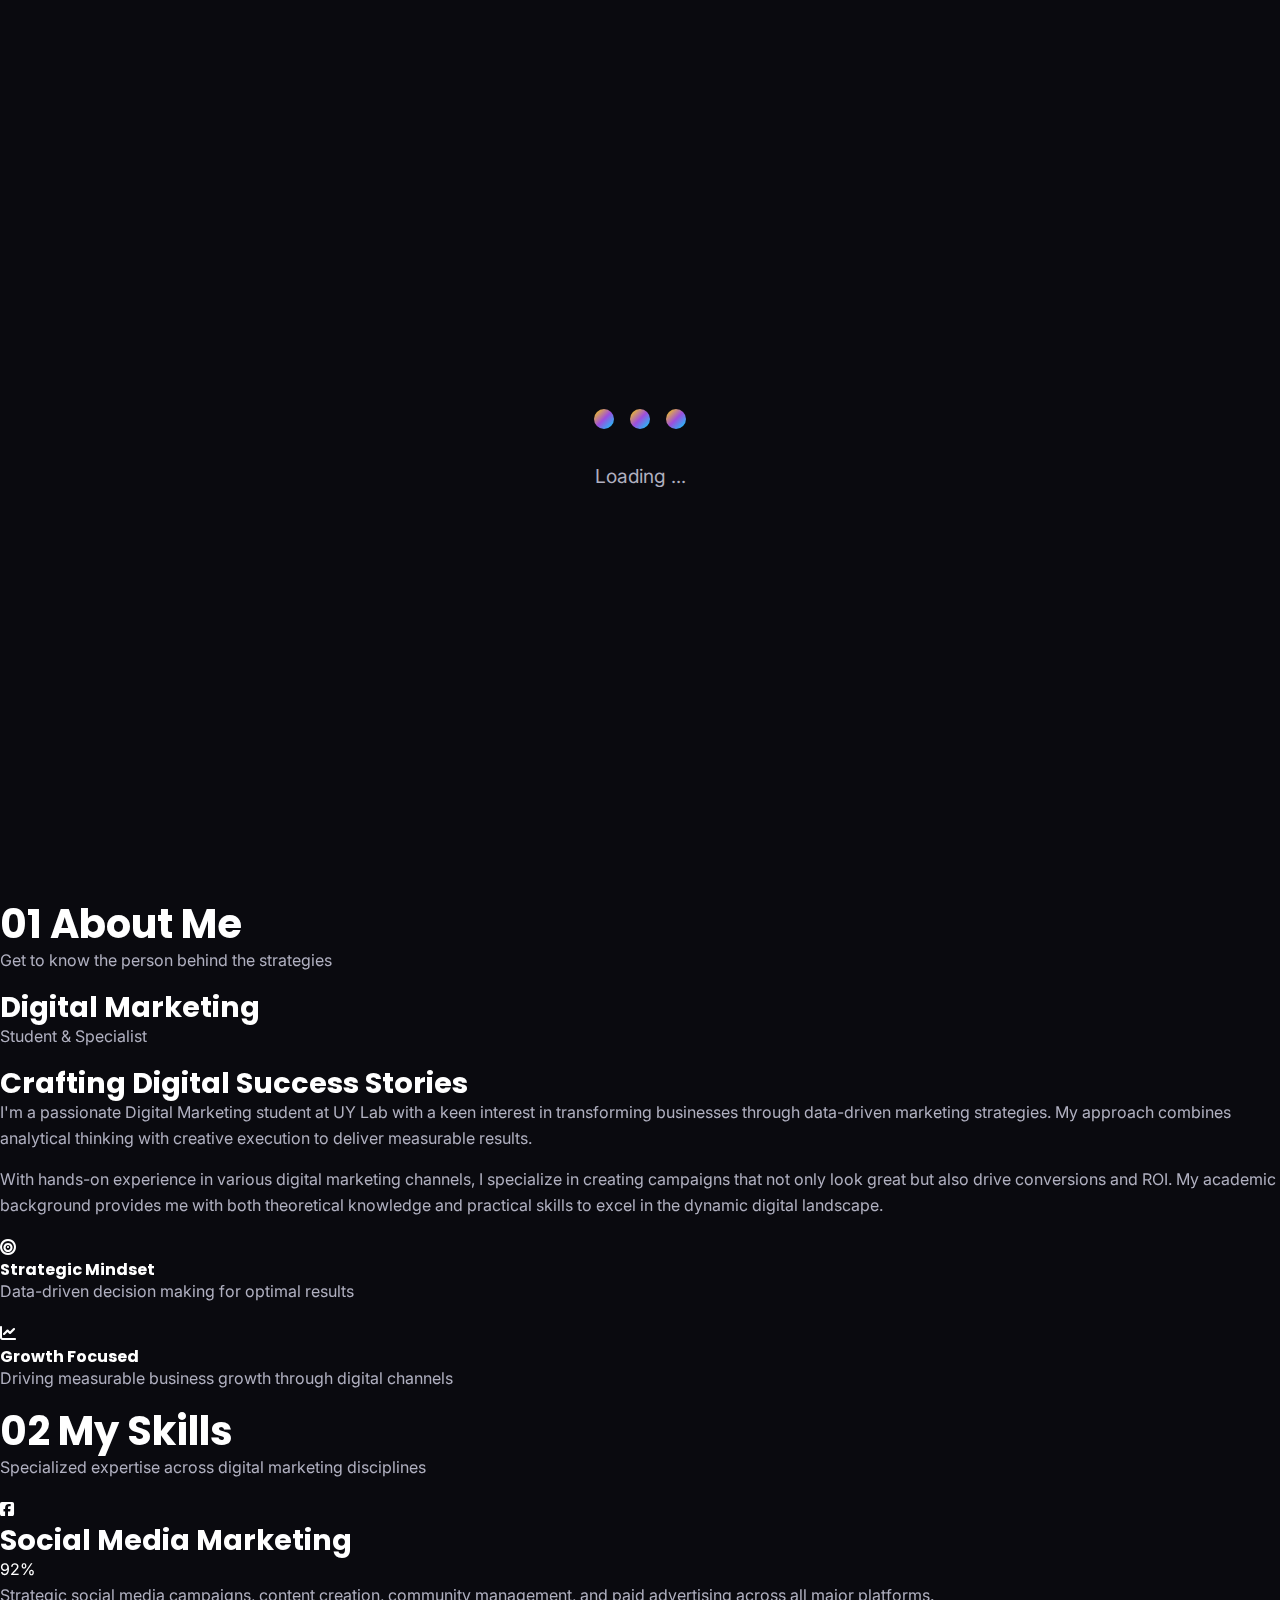
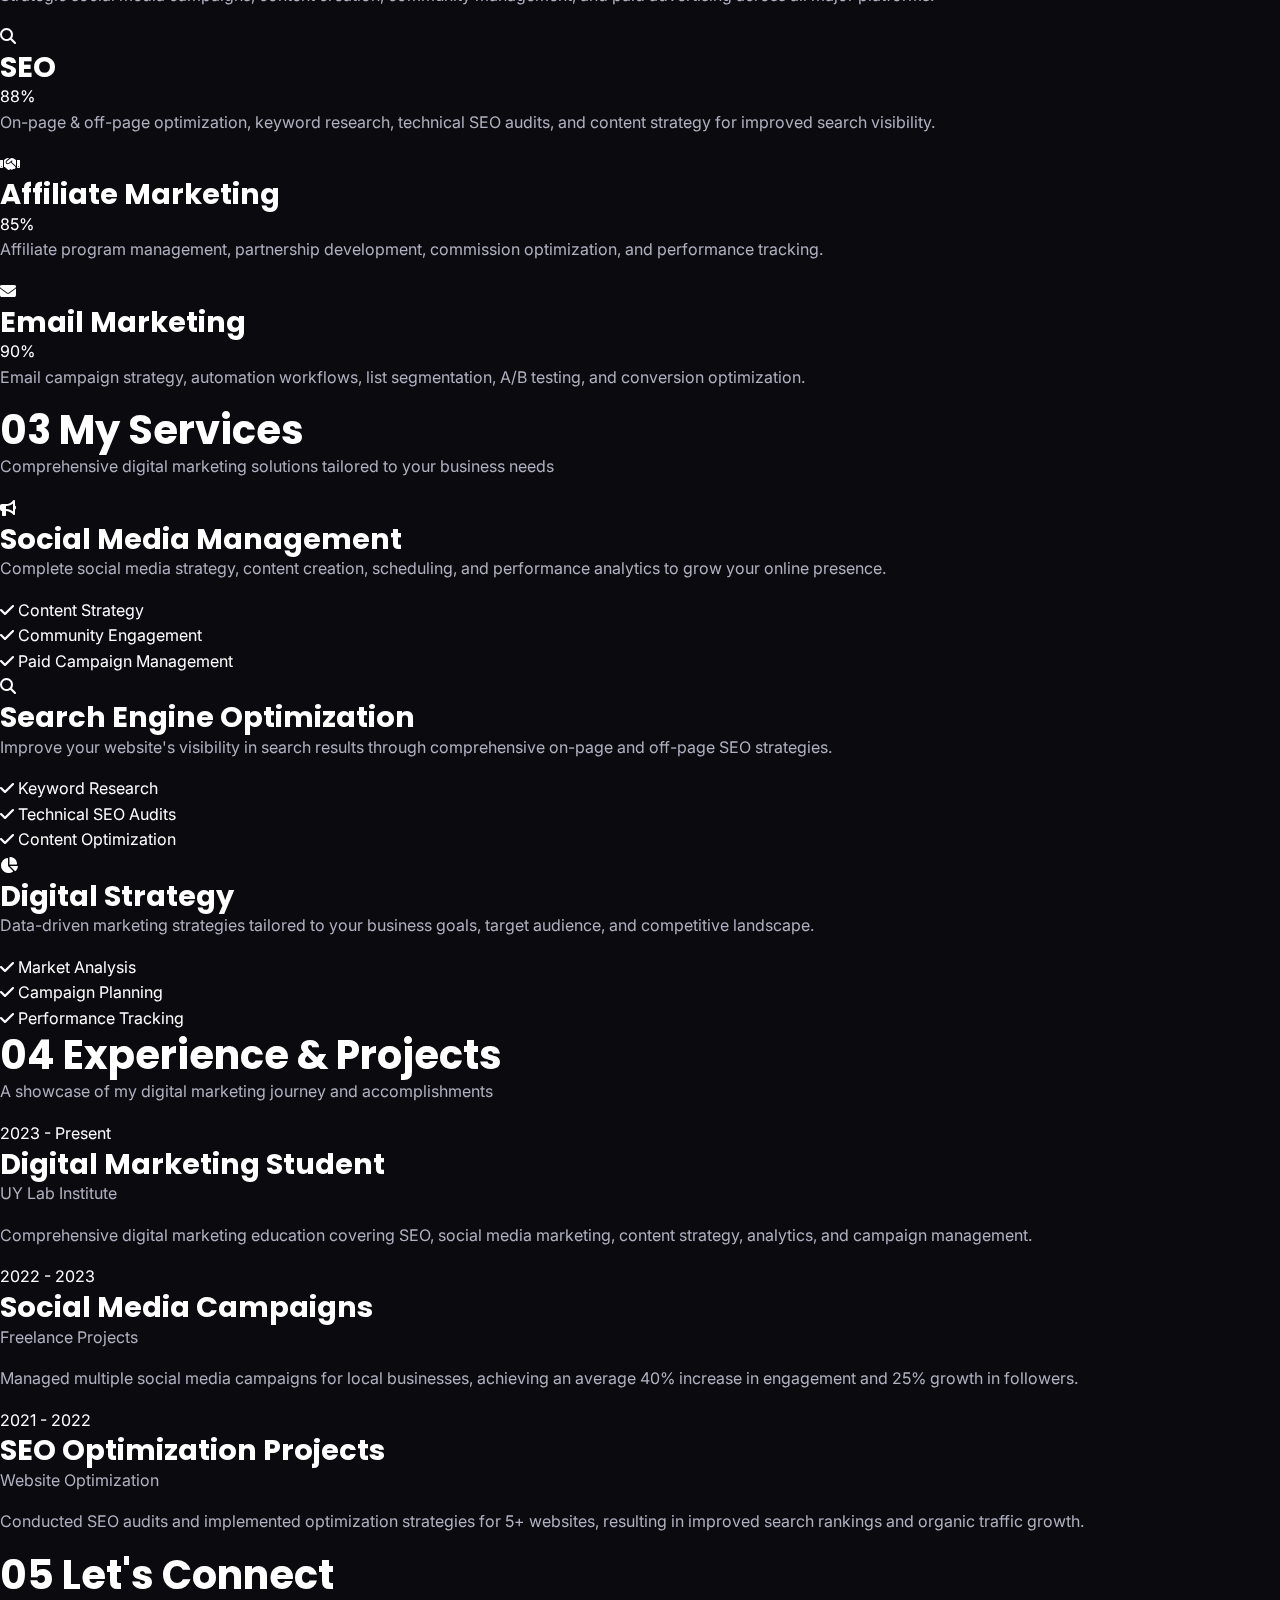
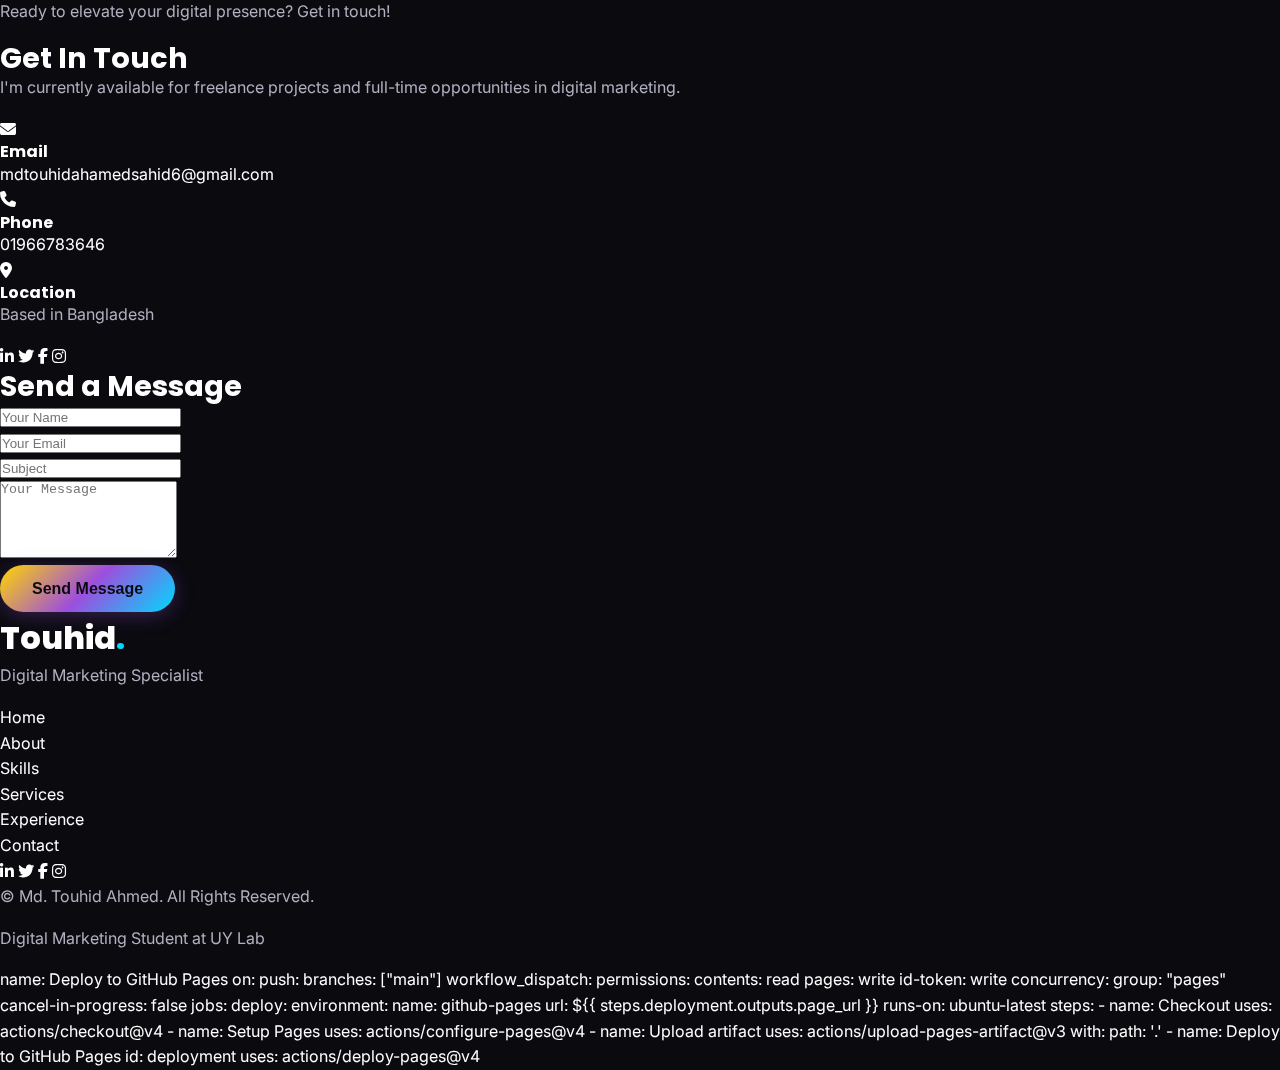
<file: index.html>
<!DOCTYPE html>
<html lang="en">
<head>
    <meta charset="UTF-8">
    <meta name="viewport" content="width=device-width, initial-scale=1.0">
    <title>Md. Touhid Ahmed | Digital Marketing Specialist</title>
    <link rel="stylesheet" href="style.css">
    <link rel="stylesheet" href="https://cdnjs.cloudflare.com/ajax/libs/font-awesome/6.4.0/css/all.min.css">
    <link rel="preconnect" href="https://fonts.googleapis.com">
    <link rel="preconnect" href="https://fonts.gstatic.com" crossorigin>
    <link href="https://fonts.googleapis.com/css2?family=Inter:wght@300;400;500;600;700;800;900&family=Poppins:wght@300;400;500;600;700;800&display=swap" rel="stylesheet">
</head>
<body>
    <!-- Preloader -->
    <div class="preloader">
        <div class="preloader-content">
            <div class="preloader-logo">
                <div class="logo-circle"></div>
                <div class="logo-circle"></div>
                <div class="logo-circle"></div>
            </div>
            <div class="preloader-text">
                <span class="loading-text">Loading</span>
                <span class="loading-dots">...</span>
            </div>
        </div>
    </div>

    <!-- Scroll Progress Indicator -->
    <div class="scroll-progress"></div>

    <!-- Custom Cursor -->
    <div class="cursor-dot"></div>
    <div class="cursor-outline"></div>

    <!-- Animated Background Shapes -->
    <div class="background-shapes">
        <div class="shape shape-1"></div>
        <div class="shape shape-2"></div>
        <div class="shape shape-3"></div>
        <div class="shape shape-4"></div>
    </div>

    <!-- Header & Navigation -->
    <header class="header">
        <nav class="navbar">
            <div class="nav-container">
                <a href="#" class="logo">Touhid<span class="logo-accent">.</span></a>
                
                <div class="nav-menu">
                    <ul class="nav-list">
                        <li class="nav-item"><a href="#home" class="nav-link active">Home</a></li>
                        <li class="nav-item"><a href="#about" class="nav-link">About</a></li>
                        <li class="nav-item"><a href="#skills" class="nav-link">Skills</a></li>
                        <li class="nav-item"><a href="#services" class="nav-link">Services</a></li>
                        <li class="nav-item"><a href="#portfolio" class="nav-link">Experience</a></li>
                        <li class="nav-item"><a href="#contact" class="nav-link">Contact</a></li>
                    </ul>
                </div>
                
                <div class="nav-cta">
                    <a href="#contact" class="btn btn-outline">Hire Me</a>
                </div>
                
                <div class="hamburger">
                    <span class="bar"></span>
                    <span class="bar"></span>
                    <span class="bar"></span>
                </div>
            </div>
        </nav>
    </header>

    <!-- Main Content -->
    <main>
        <!-- Hero Section -->
        <section id="home" class="hero">
            <div class="hero-container">
                <div class="hero-content">
                    <div class="hero-badge">
                        <span class="badge-text">Digital Marketing Specialist</span>
                        <div class="badge-glow"></div>
                    </div>
                    
                    <h1 class="hero-title">
                        <span class="title-line">Md. <span class="gradient-text">Touhid</span> Ahmed</span>
                    </h1>
                    
                    <p class="hero-subtitle">
                        Student at <span class="highlight">UY Lab</span> | Transforming brands through data-driven digital strategies and innovative marketing solutions.
                    </p>
                    
                    <div class="hero-cta">
                        <a href="#contact" class="btn btn-primary">
                            <span class="btn-text">Contact Me</span>
                            <div class="btn-glow"></div>
                        </a>
                        <a href="#portfolio" class="btn btn-secondary">
                            <span class="btn-text">View Experience</span>
                        </a>
                    </div>
                    
                    <div class="hero-stats">
                        <div class="stat">
                            <div class="stat-number" data-count="50">0</div>
                            <div class="stat-label">Projects</div>
                        </div>
                        <div class="stat">
                            <div class="stat-number" data-count="95">0</div>
                            <div class="stat-label">Satisfaction</div>
                        </div>
                        <div class="stat">
                            <div class="stat-number" data-count="3">0</div>
                            <div class="stat-label">Years</div>
                        </div>
                    </div>
                </div>
                
                <div class="hero-visual">
                    <div class="hero-card">
                        <div class="card-inner">
                            <div class="profile-image">
                                <div class="image-placeholder">
                                    <div class="image-glow"></div>
                                    <i class="fas fa-user-circle"></i>
                                </div>
                            </div>
                            <div class="profile-info">
                                <h3 class="profile-name">Touhid Ahmed</h3>
                                <p class="profile-title">Digital Marketing Student</p>
                                <div class="profile-location">
                                    <i class="fas fa-map-marker-alt"></i>
                                    <span>UY Lab Institute</span>
                                </div>
                            </div>
                        </div>
                        <div class="card-glow"></div>
                    </div>
                </div>
            </div>
            
            <div class="scroll-indicator">
                <div class="scroll-line"></div>
                <span class="scroll-text">Scroll Down</span>
            </div>
        </section>

        <!-- About Section -->
        <section id="about" class="section about">
            <div class="container">
                <div class="section-header">
                    <h2 class="section-title">
                        <span class="section-number">01</span>
                        <span>About Me</span>
                    </h2>
                    <p class="section-subtitle">Get to know the person behind the strategies</p>
                </div>
                
                <div class="about-content">
                    <div class="about-image">
                        <div class="image-container">
                            <div class="image-frame"></div>
                            <div class="image-overlay">
                                <div class="overlay-text">
                                    <h3>Digital Marketing</h3>
                                    <p>Student & Specialist</p>
                                </div>
                            </div>
                        </div>
                    </div>
                    
                    <div class="about-text">
                        <h3 class="about-title">Crafting Digital Success Stories</h3>
                        <p class="about-description">
                            I'm a passionate Digital Marketing student at UY Lab with a keen interest in transforming businesses through data-driven marketing strategies. My approach combines analytical thinking with creative execution to deliver measurable results.
                        </p>
                        <p class="about-description">
                            With hands-on experience in various digital marketing channels, I specialize in creating campaigns that not only look great but also drive conversions and ROI. My academic background provides me with both theoretical knowledge and practical skills to excel in the dynamic digital landscape.
                        </p>
                        
                        <div class="about-highlights">
                            <div class="highlight-item">
                                <div class="highlight-icon">
                                    <i class="fas fa-bullseye"></i>
                                </div>
                                <div class="highlight-content">
                                    <h4>Strategic Mindset</h4>
                                    <p>Data-driven decision making for optimal results</p>
                                </div>
                            </div>
                            <div class="highlight-item">
                                <div class="highlight-icon">
                                    <i class="fas fa-chart-line"></i>
                                </div>
                                <div class="highlight-content">
                                    <h4>Growth Focused</h4>
                                    <p>Driving measurable business growth through digital channels</p>
                                </div>
                            </div>
                        </div>
                    </div>
                </div>
            </div>
        </section>

        <!-- Skills Section -->
        <section id="skills" class="section skills">
            <div class="container">
                <div class="section-header">
                    <h2 class="section-title">
                        <span class="section-number">02</span>
                        <span>My Skills</span>
                    </h2>
                    <p class="section-subtitle">Specialized expertise across digital marketing disciplines</p>
                </div>
                
                <div class="skills-container">
                    <div class="skill-card">
                        <div class="skill-header">
                            <div class="skill-icon">
                                <i class="fab fa-facebook-square"></i>
                            </div>
                            <h3 class="skill-title">Social Media Marketing</h3>
                        </div>
                        <div class="skill-progress">
                            <div class="progress-track">
                                <div class="progress-fill" data-width="92"></div>
                            </div>
                            <div class="progress-percent">92%</div>
                        </div>
                        <p class="skill-description">Strategic social media campaigns, content creation, community management, and paid advertising across all major platforms.</p>
                    </div>
                    
                    <div class="skill-card">
                        <div class="skill-header">
                            <div class="skill-icon">
                                <i class="fas fa-search"></i>
                            </div>
                            <h3 class="skill-title">SEO</h3>
                        </div>
                        <div class="skill-progress">
                            <div class="progress-track">
                                <div class="progress-fill" data-width="88"></div>
                            </div>
                            <div class="progress-percent">88%</div>
                        </div>
                        <p class="skill-description">On-page & off-page optimization, keyword research, technical SEO audits, and content strategy for improved search visibility.</p>
                    </div>
                    
                    <div class="skill-card">
                        <div class="skill-header">
                            <div class="skill-icon">
                                <i class="fas fa-handshake"></i>
                            </div>
                            <h3 class="skill-title">Affiliate Marketing</h3>
                        </div>
                        <div class="skill-progress">
                            <div class="progress-track">
                                <div class="progress-fill" data-width="85"></div>
                            </div>
                            <div class="progress-percent">85%</div>
                        </div>
                        <p class="skill-description">Affiliate program management, partnership development, commission optimization, and performance tracking.</p>
                    </div>
                    
                    <div class="skill-card">
                        <div class="skill-header">
                            <div class="skill-icon">
                                <i class="fas fa-envelope"></i>
                            </div>
                            <h3 class="skill-title">Email Marketing</h3>
                        </div>
                        <div class="skill-progress">
                            <div class="progress-track">
                                <div class="progress-fill" data-width="90"></div>
                            </div>
                            <div class="progress-percent">90%</div>
                        </div>
                        <p class="skill-description">Email campaign strategy, automation workflows, list segmentation, A/B testing, and conversion optimization.</p>
                    </div>
                </div>
            </div>
        </section>

        <!-- Services Section -->
        <section id="services" class="section services">
            <div class="container">
                <div class="section-header">
                    <h2 class="section-title">
                        <span class="section-number">03</span>
                        <span>My Services</span>
                    </h2>
                    <p class="section-subtitle">Comprehensive digital marketing solutions tailored to your business needs</p>
                </div>
                
                <div class="services-container">
                    <div class="service-card">
                        <div class="service-icon">
                            <i class="fas fa-bullhorn"></i>
                            <div class="icon-glow"></div>
                        </div>
                        <h3 class="service-title">Social Media Management</h3>
                        <p class="service-description">Complete social media strategy, content creation, scheduling, and performance analytics to grow your online presence.</p>
                        <ul class="service-features">
                            <li><i class="fas fa-check"></i> Content Strategy</li>
                            <li><i class="fas fa-check"></i> Community Engagement</li>
                            <li><i class="fas fa-check"></i> Paid Campaign Management</li>
                        </ul>
                    </div>
                    
                    <div class="service-card">
                        <div class="service-icon">
                            <i class="fas fa-search"></i>
                            <div class="icon-glow"></div>
                        </div>
                        <h3 class="service-title">Search Engine Optimization</h3>
                        <p class="service-description">Improve your website's visibility in search results through comprehensive on-page and off-page SEO strategies.</p>
                        <ul class="service-features">
                            <li><i class="fas fa-check"></i> Keyword Research</li>
                            <li><i class="fas fa-check"></i> Technical SEO Audits</li>
                            <li><i class="fas fa-check"></i> Content Optimization</li>
                        </ul>
                    </div>
                    
                    <div class="service-card">
                        <div class="service-icon">
                            <i class="fas fa-chart-pie"></i>
                            <div class="icon-glow"></div>
                        </div>
                        <h3 class="service-title">Digital Strategy</h3>
                        <p class="service-description">Data-driven marketing strategies tailored to your business goals, target audience, and competitive landscape.</p>
                        <ul class="service-features">
                            <li><i class="fas fa-check"></i> Market Analysis</li>
                            <li><i class="fas fa-check"></i> Campaign Planning</li>
                            <li><i class="fas fa-check"></i> Performance Tracking</li>
                        </ul>
                    </div>
                </div>
            </div>
        </section>

        <!-- Portfolio/Experience Section -->
        <section id="portfolio" class="section portfolio">
            <div class="container">
                <div class="section-header">
                    <h2 class="section-title">
                        <span class="section-number">04</span>
                        <span>Experience & Projects</span>
                    </h2>
                    <p class="section-subtitle">A showcase of my digital marketing journey and accomplishments</p>
                </div>
                
                <div class="timeline">
                    <div class="timeline-item">
                        <div class="timeline-date">2023 - Present</div>
                        <div class="timeline-content">
                            <h3 class="timeline-title">Digital Marketing Student</h3>
                            <p class="timeline-subtitle">UY Lab Institute</p>
                            <p class="timeline-description">Comprehensive digital marketing education covering SEO, social media marketing, content strategy, analytics, and campaign management.</p>
                        </div>
                    </div>
                    
                    <div class="timeline-item">
                        <div class="timeline-date">2022 - 2023</div>
                        <div class="timeline-content">
                            <h3 class="timeline-title">Social Media Campaigns</h3>
                            <p class="timeline-subtitle">Freelance Projects</p>
                            <p class="timeline-description">Managed multiple social media campaigns for local businesses, achieving an average 40% increase in engagement and 25% growth in followers.</p>
                        </div>
                    </div>
                    
                    <div class="timeline-item">
                        <div class="timeline-date">2021 - 2022</div>
                        <div class="timeline-content">
                            <h3 class="timeline-title">SEO Optimization Projects</h3>
                            <p class="timeline-subtitle">Website Optimization</p>
                            <p class="timeline-description">Conducted SEO audits and implemented optimization strategies for 5+ websites, resulting in improved search rankings and organic traffic growth.</p>
                        </div>
                    </div>
                </div>
            </div>
        </section>

        <!-- Contact Section -->
        <section id="contact" class="section contact">
            <div class="container">
                <div class="section-header">
                    <h2 class="section-title">
                        <span class="section-number">05</span>
                        <span>Let's Connect</span>
                    </h2>
                    <p class="section-subtitle">Ready to elevate your digital presence? Get in touch!</p>
                </div>
                
                <div class="contact-container">
                    <div class="contact-info">
                        <h3 class="contact-title">Get In Touch</h3>
                        <p class="contact-description">I'm currently available for freelance projects and full-time opportunities in digital marketing.</p>
                        
                        <div class="contact-details">
                            <div class="contact-item">
                                <div class="contact-icon">
                                    <i class="fas fa-envelope"></i>
                                </div>
                                <div class="contact-text">
                                    <h4>Email</h4>
                                    <a href="mailto:mdtouhidahamedsahid6@gmail.com">mdtouhidahamedsahid6@gmail.com</a>
                                </div>
                            </div>
                            
                            <div class="contact-item">
                                <div class="contact-icon">
                                    <i class="fas fa-phone"></i>
                                </div>
                                <div class="contact-text">
                                    <h4>Phone</h4>
                                    <a href="tel:01966783646">01966783646</a>
                                </div>
                            </div>
                            
                            <div class="contact-item">
                                <div class="contact-icon">
                                    <i class="fas fa-map-marker-alt"></i>
                                </div>
                                <div class="contact-text">
                                    <h4>Location</h4>
                                    <p>Based in Bangladesh</p>
                                </div>
                            </div>
                        </div>
                        
                        <div class="social-links">
                            <a href="#" class="social-link">
                                <i class="fab fa-linkedin-in"></i>
                            </a>
                            <a href="#" class="social-link">
                                <i class="fab fa-twitter"></i>
                            </a>
                            <a href="#" class="social-link">
                                <i class="fab fa-facebook-f"></i>
                            </a>
                            <a href="#" class="social-link">
                                <i class="fab fa-instagram"></i>
                            </a>
                        </div>
                    </div>
                    
                    <div class="contact-form">
                        <h3 class="form-title">Send a Message</h3>
                        <form id="contactForm">
                            <div class="form-group">
                                <input type="text" id="name" placeholder="Your Name" required>
                            </div>
                            <div class="form-group">
                                <input type="email" id="email" placeholder="Your Email" required>
                            </div>
                            <div class="form-group">
                                <input type="text" id="subject" placeholder="Subject" required>
                            </div>
                            <div class="form-group">
                                <textarea id="message" rows="5" placeholder="Your Message" required></textarea>
                            </div>
                            <button type="submit" class="btn btn-primary">
                                <span class="btn-text">Send Message</span>
                                <div class="btn-glow"></div>
                            </button>
                        </form>
                    </div>
                </div>
            </div>
        </section>
    </main>

    <!-- Footer -->
    <footer class="footer">
        <div class="container">
            <div class="footer-content">
                <div class="footer-logo">
                    <a href="#" class="logo">Touhid<span class="logo-accent">.</span></a>
                    <p class="footer-tagline">Digital Marketing Specialist</p>
                </div>
                
                <div class="footer-nav">
                    <ul class="footer-links">
                        <li><a href="#home">Home</a></li>
                        <li><a href="#about">About</a></li>
                        <li><a href="#skills">Skills</a></li>
                        <li><a href="#services">Services</a></li>
                        <li><a href="#portfolio">Experience</a></li>
                        <li><a href="#contact">Contact</a></li>
                    </ul>
                </div>
                
                <div class="footer-social">
                    <a href="#" class="social-icon">
                        <i class="fab fa-linkedin-in"></i>
                    </a>
                    <a href="#" class="social-icon">
                        <i class="fab fa-twitter"></i>
                    </a>
                    <a href="#" class="social-icon">
                        <i class="fab fa-facebook-f"></i>
                    </a>
                    <a href="#" class="social-icon">
                        <i class="fab fa-instagram"></i>
                    </a>
                </div>
            </div>
            
            <div class="footer-bottom">
                <p class="copyright">&copy; <span id="currentYear"></span> Md. Touhid Ahmed. All Rights Reserved.</p>
                <p class="footer-note">Digital Marketing Student at UY Lab</p>
            </div>
        </div>
    </footer>

    <script src="script.js"></script>
</body>
</html>
name: Deploy to GitHub Pages

on:
  push:
    branches: ["main"]
  workflow_dispatch:

permissions:
  contents: read
  pages: write
  id-token: write

concurrency:
  group: "pages"
  cancel-in-progress: false

jobs:
  deploy:
    environment:
      name: github-pages
      url: ${{ steps.deployment.outputs.page_url }}
    runs-on: ubuntu-latest
    steps:
      - name: Checkout
        uses: actions/checkout@v4
      - name: Setup Pages
        uses: actions/configure-pages@v4
      - name: Upload artifact
        uses: actions/upload-pages-artifact@v3
        with:
          path: '.'
      - name: Deploy to GitHub Pages
        id: deployment
        uses: actions/deploy-pages@v4
</file>
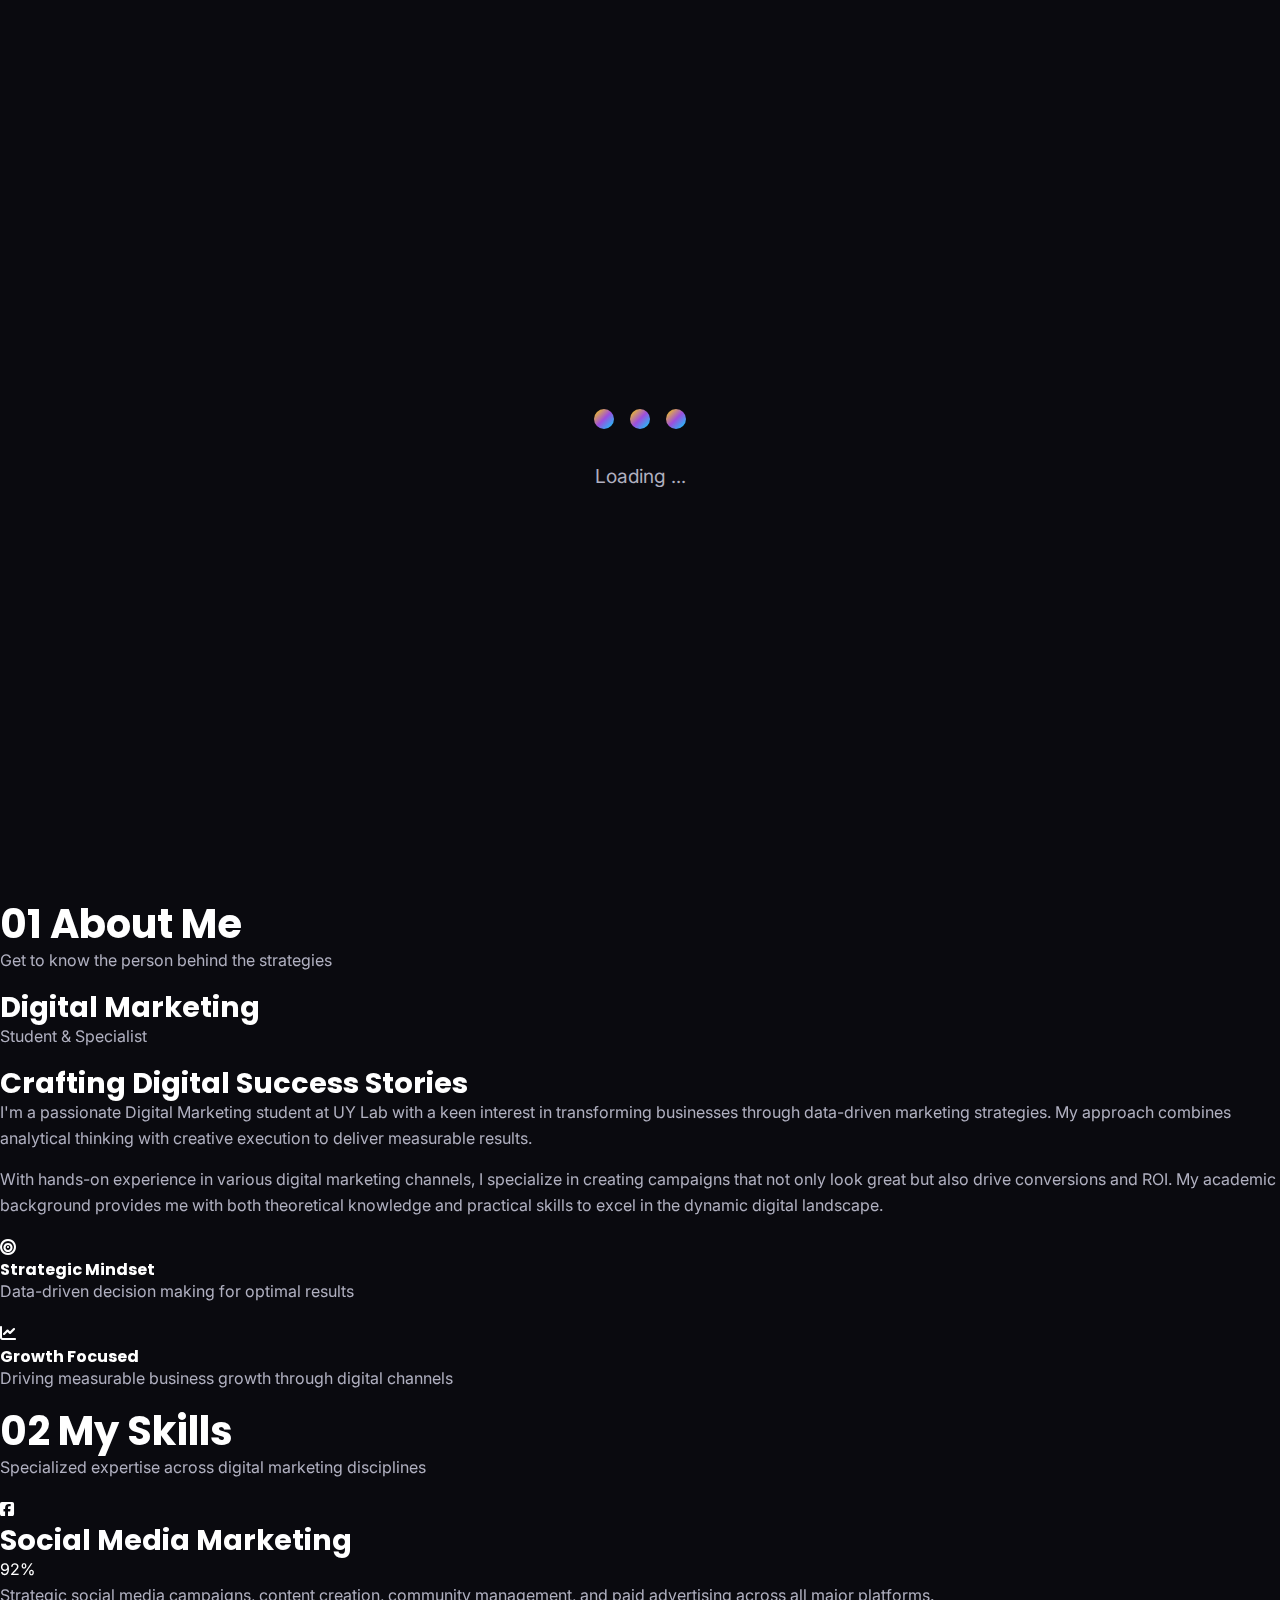
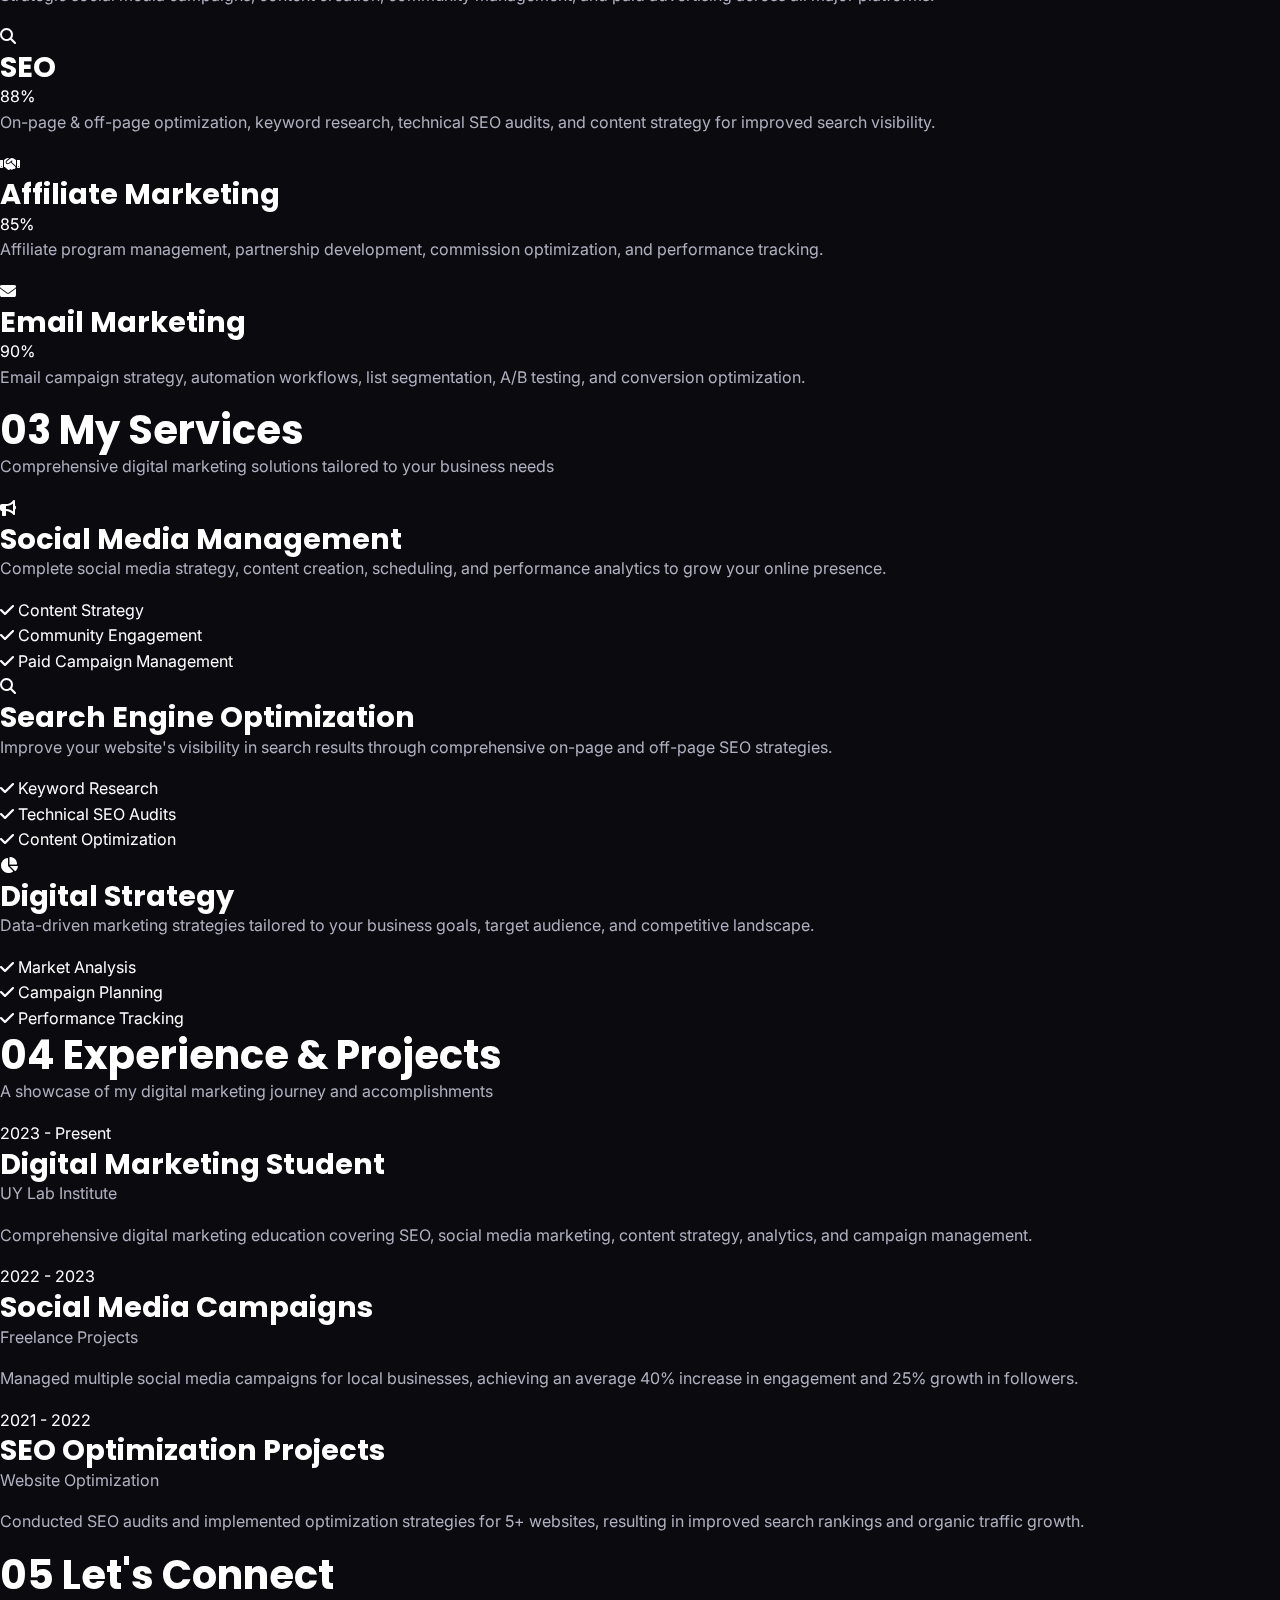
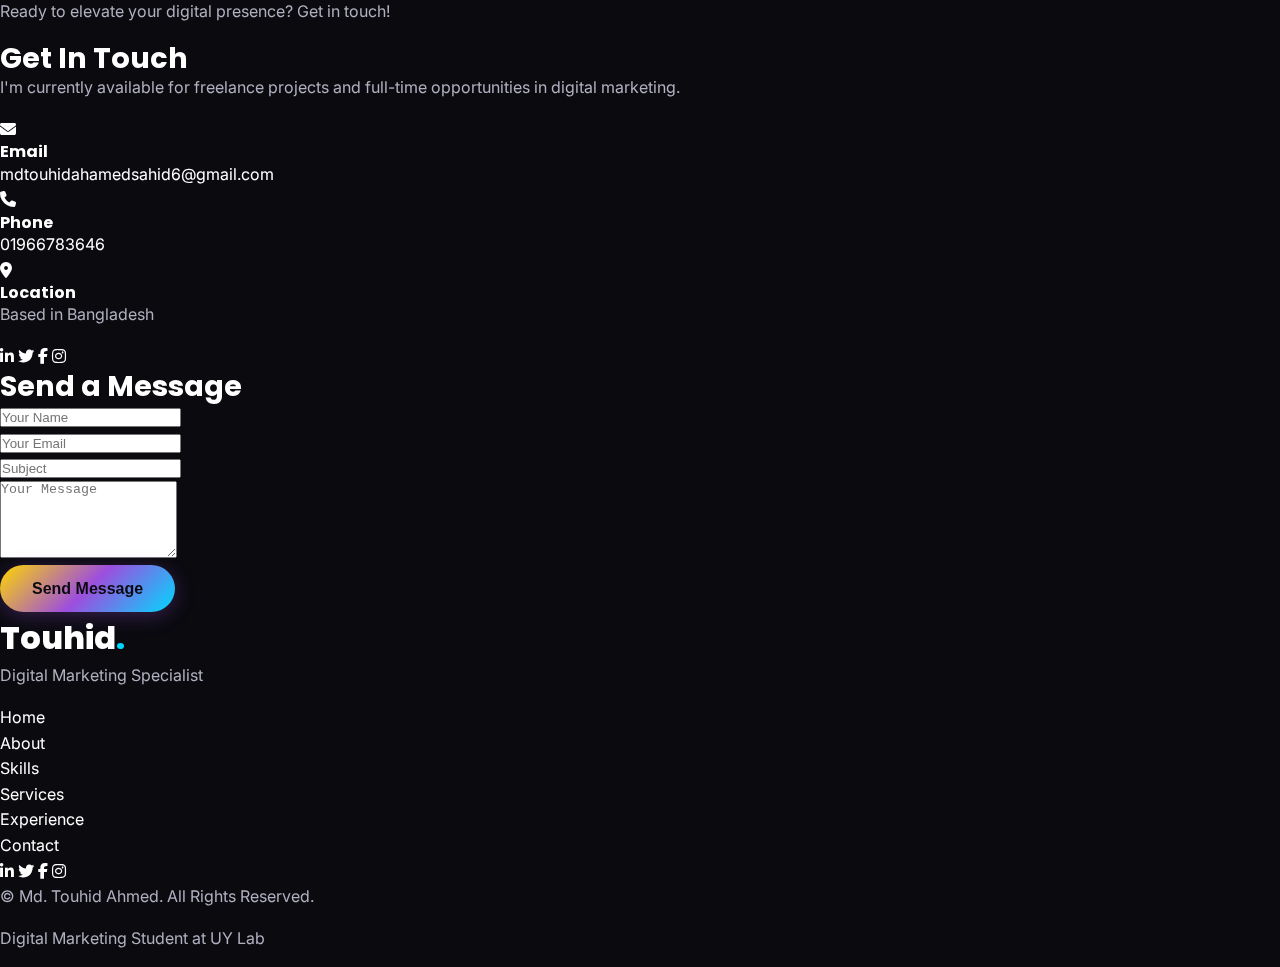
<file: index.html.html>
<!DOCTYPE html>
<html lang="en">
<head>
    <meta charset="UTF-8">
    <meta name="viewport" content="width=device-width, initial-scale=1.0">
    <title>Md. Touhid Ahmed | Digital Marketing Specialist</title>
    <link rel="stylesheet" href="style.css">
    <link rel="stylesheet" href="https://cdnjs.cloudflare.com/ajax/libs/font-awesome/6.4.0/css/all.min.css">
    <link rel="preconnect" href="https://fonts.googleapis.com">
    <link rel="preconnect" href="https://fonts.gstatic.com" crossorigin>
    <link href="https://fonts.googleapis.com/css2?family=Inter:wght@300;400;500;600;700;800;900&family=Poppins:wght@300;400;500;600;700;800&display=swap" rel="stylesheet">
</head>
<body>
    <!-- Preloader -->
    <div class="preloader">
        <div class="preloader-content">
            <div class="preloader-logo">
                <div class="logo-circle"></div>
                <div class="logo-circle"></div>
                <div class="logo-circle"></div>
            </div>
            <div class="preloader-text">
                <span class="loading-text">Loading</span>
                <span class="loading-dots">...</span>
            </div>
        </div>
    </div>

    <!-- Scroll Progress Indicator -->
    <div class="scroll-progress"></div>

    <!-- Custom Cursor -->
    <div class="cursor-dot"></div>
    <div class="cursor-outline"></div>

    <!-- Animated Background Shapes -->
    <div class="background-shapes">
        <div class="shape shape-1"></div>
        <div class="shape shape-2"></div>
        <div class="shape shape-3"></div>
        <div class="shape shape-4"></div>
    </div>

    <!-- Header & Navigation -->
    <header class="header">
        <nav class="navbar">
            <div class="nav-container">
                <a href="#" class="logo">Touhid<span class="logo-accent">.</span></a>
                
                <div class="nav-menu">
                    <ul class="nav-list">
                        <li class="nav-item"><a href="#home" class="nav-link active">Home</a></li>
                        <li class="nav-item"><a href="#about" class="nav-link">About</a></li>
                        <li class="nav-item"><a href="#skills" class="nav-link">Skills</a></li>
                        <li class="nav-item"><a href="#services" class="nav-link">Services</a></li>
                        <li class="nav-item"><a href="#portfolio" class="nav-link">Experience</a></li>
                        <li class="nav-item"><a href="#contact" class="nav-link">Contact</a></li>
                    </ul>
                </div>
                
                <div class="nav-cta">
                    <a href="#contact" class="btn btn-outline">Hire Me</a>
                </div>
                
                <div class="hamburger">
                    <span class="bar"></span>
                    <span class="bar"></span>
                    <span class="bar"></span>
                </div>
            </div>
        </nav>
    </header>

    <!-- Main Content -->
    <main>
        <!-- Hero Section -->
        <section id="home" class="hero">
            <div class="hero-container">
                <div class="hero-content">
                    <div class="hero-badge">
                        <span class="badge-text">Digital Marketing Specialist</span>
                        <div class="badge-glow"></div>
                    </div>
                    
                    <h1 class="hero-title">
                        <span class="title-line">Md. <span class="gradient-text">Touhid</span> Ahmed</span>
                    </h1>
                    
                    <p class="hero-subtitle">
                        Student at <span class="highlight">UY Lab</span> | Transforming brands through data-driven digital strategies and innovative marketing solutions.
                    </p>
                    
                    <div class="hero-cta">
                        <a href="#contact" class="btn btn-primary">
                            <span class="btn-text">Contact Me</span>
                            <div class="btn-glow"></div>
                        </a>
                        <a href="#portfolio" class="btn btn-secondary">
                            <span class="btn-text">View Experience</span>
                        </a>
                    </div>
                    
                    <div class="hero-stats">
                        <div class="stat">
                            <div class="stat-number" data-count="50">0</div>
                            <div class="stat-label">Projects</div>
                        </div>
                        <div class="stat">
                            <div class="stat-number" data-count="95">0</div>
                            <div class="stat-label">Satisfaction</div>
                        </div>
                        <div class="stat">
                            <div class="stat-number" data-count="3">0</div>
                            <div class="stat-label">Years</div>
                        </div>
                    </div>
                </div>
                
                <div class="hero-visual">
                    <div class="hero-card">
                        <div class="card-inner">
                            <div class="profile-image">
                                <div class="image-placeholder">
                                    <div class="image-glow"></div>
                                    <i class="fas fa-user-circle"></i>
                                </div>
                            </div>
                            <div class="profile-info">
                                <h3 class="profile-name">Touhid Ahmed</h3>
                                <p class="profile-title">Digital Marketing Student</p>
                                <div class="profile-location">
                                    <i class="fas fa-map-marker-alt"></i>
                                    <span>UY Lab Institute</span>
                                </div>
                            </div>
                        </div>
                        <div class="card-glow"></div>
                    </div>
                </div>
            </div>
            
            <div class="scroll-indicator">
                <div class="scroll-line"></div>
                <span class="scroll-text">Scroll Down</span>
            </div>
        </section>

        <!-- About Section -->
        <section id="about" class="section about">
            <div class="container">
                <div class="section-header">
                    <h2 class="section-title">
                        <span class="section-number">01</span>
                        <span>About Me</span>
                    </h2>
                    <p class="section-subtitle">Get to know the person behind the strategies</p>
                </div>
                
                <div class="about-content">
                    <div class="about-image">
                        <div class="image-container">
                            <div class="image-frame"></div>
                            <div class="image-overlay">
                                <div class="overlay-text">
                                    <h3>Digital Marketing</h3>
                                    <p>Student & Specialist</p>
                                </div>
                            </div>
                        </div>
                    </div>
                    
                    <div class="about-text">
                        <h3 class="about-title">Crafting Digital Success Stories</h3>
                        <p class="about-description">
                            I'm a passionate Digital Marketing student at UY Lab with a keen interest in transforming businesses through data-driven marketing strategies. My approach combines analytical thinking with creative execution to deliver measurable results.
                        </p>
                        <p class="about-description">
                            With hands-on experience in various digital marketing channels, I specialize in creating campaigns that not only look great but also drive conversions and ROI. My academic background provides me with both theoretical knowledge and practical skills to excel in the dynamic digital landscape.
                        </p>
                        
                        <div class="about-highlights">
                            <div class="highlight-item">
                                <div class="highlight-icon">
                                    <i class="fas fa-bullseye"></i>
                                </div>
                                <div class="highlight-content">
                                    <h4>Strategic Mindset</h4>
                                    <p>Data-driven decision making for optimal results</p>
                                </div>
                            </div>
                            <div class="highlight-item">
                                <div class="highlight-icon">
                                    <i class="fas fa-chart-line"></i>
                                </div>
                                <div class="highlight-content">
                                    <h4>Growth Focused</h4>
                                    <p>Driving measurable business growth through digital channels</p>
                                </div>
                            </div>
                        </div>
                    </div>
                </div>
            </div>
        </section>

        <!-- Skills Section -->
        <section id="skills" class="section skills">
            <div class="container">
                <div class="section-header">
                    <h2 class="section-title">
                        <span class="section-number">02</span>
                        <span>My Skills</span>
                    </h2>
                    <p class="section-subtitle">Specialized expertise across digital marketing disciplines</p>
                </div>
                
                <div class="skills-container">
                    <div class="skill-card">
                        <div class="skill-header">
                            <div class="skill-icon">
                                <i class="fab fa-facebook-square"></i>
                            </div>
                            <h3 class="skill-title">Social Media Marketing</h3>
                        </div>
                        <div class="skill-progress">
                            <div class="progress-track">
                                <div class="progress-fill" data-width="92"></div>
                            </div>
                            <div class="progress-percent">92%</div>
                        </div>
                        <p class="skill-description">Strategic social media campaigns, content creation, community management, and paid advertising across all major platforms.</p>
                    </div>
                    
                    <div class="skill-card">
                        <div class="skill-header">
                            <div class="skill-icon">
                                <i class="fas fa-search"></i>
                            </div>
                            <h3 class="skill-title">SEO</h3>
                        </div>
                        <div class="skill-progress">
                            <div class="progress-track">
                                <div class="progress-fill" data-width="88"></div>
                            </div>
                            <div class="progress-percent">88%</div>
                        </div>
                        <p class="skill-description">On-page & off-page optimization, keyword research, technical SEO audits, and content strategy for improved search visibility.</p>
                    </div>
                    
                    <div class="skill-card">
                        <div class="skill-header">
                            <div class="skill-icon">
                                <i class="fas fa-handshake"></i>
                            </div>
                            <h3 class="skill-title">Affiliate Marketing</h3>
                        </div>
                        <div class="skill-progress">
                            <div class="progress-track">
                                <div class="progress-fill" data-width="85"></div>
                            </div>
                            <div class="progress-percent">85%</div>
                        </div>
                        <p class="skill-description">Affiliate program management, partnership development, commission optimization, and performance tracking.</p>
                    </div>
                    
                    <div class="skill-card">
                        <div class="skill-header">
                            <div class="skill-icon">
                                <i class="fas fa-envelope"></i>
                            </div>
                            <h3 class="skill-title">Email Marketing</h3>
                        </div>
                        <div class="skill-progress">
                            <div class="progress-track">
                                <div class="progress-fill" data-width="90"></div>
                            </div>
                            <div class="progress-percent">90%</div>
                        </div>
                        <p class="skill-description">Email campaign strategy, automation workflows, list segmentation, A/B testing, and conversion optimization.</p>
                    </div>
                </div>
            </div>
        </section>

        <!-- Services Section -->
        <section id="services" class="section services">
            <div class="container">
                <div class="section-header">
                    <h2 class="section-title">
                        <span class="section-number">03</span>
                        <span>My Services</span>
                    </h2>
                    <p class="section-subtitle">Comprehensive digital marketing solutions tailored to your business needs</p>
                </div>
                
                <div class="services-container">
                    <div class="service-card">
                        <div class="service-icon">
                            <i class="fas fa-bullhorn"></i>
                            <div class="icon-glow"></div>
                        </div>
                        <h3 class="service-title">Social Media Management</h3>
                        <p class="service-description">Complete social media strategy, content creation, scheduling, and performance analytics to grow your online presence.</p>
                        <ul class="service-features">
                            <li><i class="fas fa-check"></i> Content Strategy</li>
                            <li><i class="fas fa-check"></i> Community Engagement</li>
                            <li><i class="fas fa-check"></i> Paid Campaign Management</li>
                        </ul>
                    </div>
                    
                    <div class="service-card">
                        <div class="service-icon">
                            <i class="fas fa-search"></i>
                            <div class="icon-glow"></div>
                        </div>
                        <h3 class="service-title">Search Engine Optimization</h3>
                        <p class="service-description">Improve your website's visibility in search results through comprehensive on-page and off-page SEO strategies.</p>
                        <ul class="service-features">
                            <li><i class="fas fa-check"></i> Keyword Research</li>
                            <li><i class="fas fa-check"></i> Technical SEO Audits</li>
                            <li><i class="fas fa-check"></i> Content Optimization</li>
                        </ul>
                    </div>
                    
                    <div class="service-card">
                        <div class="service-icon">
                            <i class="fas fa-chart-pie"></i>
                            <div class="icon-glow"></div>
                        </div>
                        <h3 class="service-title">Digital Strategy</h3>
                        <p class="service-description">Data-driven marketing strategies tailored to your business goals, target audience, and competitive landscape.</p>
                        <ul class="service-features">
                            <li><i class="fas fa-check"></i> Market Analysis</li>
                            <li><i class="fas fa-check"></i> Campaign Planning</li>
                            <li><i class="fas fa-check"></i> Performance Tracking</li>
                        </ul>
                    </div>
                </div>
            </div>
        </section>

        <!-- Portfolio/Experience Section -->
        <section id="portfolio" class="section portfolio">
            <div class="container">
                <div class="section-header">
                    <h2 class="section-title">
                        <span class="section-number">04</span>
                        <span>Experience & Projects</span>
                    </h2>
                    <p class="section-subtitle">A showcase of my digital marketing journey and accomplishments</p>
                </div>
                
                <div class="timeline">
                    <div class="timeline-item">
                        <div class="timeline-date">2023 - Present</div>
                        <div class="timeline-content">
                            <h3 class="timeline-title">Digital Marketing Student</h3>
                            <p class="timeline-subtitle">UY Lab Institute</p>
                            <p class="timeline-description">Comprehensive digital marketing education covering SEO, social media marketing, content strategy, analytics, and campaign management.</p>
                        </div>
                    </div>
                    
                    <div class="timeline-item">
                        <div class="timeline-date">2022 - 2023</div>
                        <div class="timeline-content">
                            <h3 class="timeline-title">Social Media Campaigns</h3>
                            <p class="timeline-subtitle">Freelance Projects</p>
                            <p class="timeline-description">Managed multiple social media campaigns for local businesses, achieving an average 40% increase in engagement and 25% growth in followers.</p>
                        </div>
                    </div>
                    
                    <div class="timeline-item">
                        <div class="timeline-date">2021 - 2022</div>
                        <div class="timeline-content">
                            <h3 class="timeline-title">SEO Optimization Projects</h3>
                            <p class="timeline-subtitle">Website Optimization</p>
                            <p class="timeline-description">Conducted SEO audits and implemented optimization strategies for 5+ websites, resulting in improved search rankings and organic traffic growth.</p>
                        </div>
                    </div>
                </div>
            </div>
        </section>

        <!-- Contact Section -->
        <section id="contact" class="section contact">
            <div class="container">
                <div class="section-header">
                    <h2 class="section-title">
                        <span class="section-number">05</span>
                        <span>Let's Connect</span>
                    </h2>
                    <p class="section-subtitle">Ready to elevate your digital presence? Get in touch!</p>
                </div>
                
                <div class="contact-container">
                    <div class="contact-info">
                        <h3 class="contact-title">Get In Touch</h3>
                        <p class="contact-description">I'm currently available for freelance projects and full-time opportunities in digital marketing.</p>
                        
                        <div class="contact-details">
                            <div class="contact-item">
                                <div class="contact-icon">
                                    <i class="fas fa-envelope"></i>
                                </div>
                                <div class="contact-text">
                                    <h4>Email</h4>
                                    <a href="mailto:mdtouhidahamedsahid6@gmail.com">mdtouhidahamedsahid6@gmail.com</a>
                                </div>
                            </div>
                            
                            <div class="contact-item">
                                <div class="contact-icon">
                                    <i class="fas fa-phone"></i>
                                </div>
                                <div class="contact-text">
                                    <h4>Phone</h4>
                                    <a href="tel:01966783646">01966783646</a>
                                </div>
                            </div>
                            
                            <div class="contact-item">
                                <div class="contact-icon">
                                    <i class="fas fa-map-marker-alt"></i>
                                </div>
                                <div class="contact-text">
                                    <h4>Location</h4>
                                    <p>Based in Bangladesh</p>
                                </div>
                            </div>
                        </div>
                        
                        <div class="social-links">
                            <a href="#" class="social-link">
                                <i class="fab fa-linkedin-in"></i>
                            </a>
                            <a href="#" class="social-link">
                                <i class="fab fa-twitter"></i>
                            </a>
                            <a href="#" class="social-link">
                                <i class="fab fa-facebook-f"></i>
                            </a>
                            <a href="#" class="social-link">
                                <i class="fab fa-instagram"></i>
                            </a>
                        </div>
                    </div>
                    
                    <div class="contact-form">
                        <h3 class="form-title">Send a Message</h3>
                        <form id="contactForm">
                            <div class="form-group">
                                <input type="text" id="name" placeholder="Your Name" required>
                            </div>
                            <div class="form-group">
                                <input type="email" id="email" placeholder="Your Email" required>
                            </div>
                            <div class="form-group">
                                <input type="text" id="subject" placeholder="Subject" required>
                            </div>
                            <div class="form-group">
                                <textarea id="message" rows="5" placeholder="Your Message" required></textarea>
                            </div>
                            <button type="submit" class="btn btn-primary">
                                <span class="btn-text">Send Message</span>
                                <div class="btn-glow"></div>
                            </button>
                        </form>
                    </div>
                </div>
            </div>
        </section>
    </main>

    <!-- Footer -->
    <footer class="footer">
        <div class="container">
            <div class="footer-content">
                <div class="footer-logo">
                    <a href="#" class="logo">Touhid<span class="logo-accent">.</span></a>
                    <p class="footer-tagline">Digital Marketing Specialist</p>
                </div>
                
                <div class="footer-nav">
                    <ul class="footer-links">
                        <li><a href="#home">Home</a></li>
                        <li><a href="#about">About</a></li>
                        <li><a href="#skills">Skills</a></li>
                        <li><a href="#services">Services</a></li>
                        <li><a href="#portfolio">Experience</a></li>
                        <li><a href="#contact">Contact</a></li>
                    </ul>
                </div>
                
                <div class="footer-social">
                    <a href="#" class="social-icon">
                        <i class="fab fa-linkedin-in"></i>
                    </a>
                    <a href="#" class="social-icon">
                        <i class="fab fa-twitter"></i>
                    </a>
                    <a href="#" class="social-icon">
                        <i class="fab fa-facebook-f"></i>
                    </a>
                    <a href="#" class="social-icon">
                        <i class="fab fa-instagram"></i>
                    </a>
                </div>
            </div>
            
            <div class="footer-bottom">
                <p class="copyright">&copy; <span id="currentYear"></span> Md. Touhid Ahmed. All Rights Reserved.</p>
                <p class="footer-note">Digital Marketing Student at UY Lab</p>
            </div>
        </div>
    </footer>

    <script src="script.js"></script>
</body>
</html>
</file>
<file: style.css>
/* Reset & Base Styles */
* {
    margin: 0;
    padding: 0;
    box-sizing: border-box;
}

:root {
    --primary-dark: #0a0a0f;
    --secondary-dark: #12121a;
    --tertiary-dark: #1a1a24;
    --accent-gold: #ffd700;
    --accent-blue: #00d9ff;
    --accent-purple: #9d4edd;
    --text-primary: #ffffff;
    --text-secondary: #b0b0c0;
    --text-muted: #6c6c7e;
    --gradient-primary: linear-gradient(135deg, #ffd700 0%, #9d4edd 50%, #00d9ff 100%);
    --gradient-secondary: linear-gradient(135deg, #9d4edd 0%, #00d9ff 100%);
    --glass-bg: rgba(255, 255, 255, 0.05);
    --glass-border: rgba(255, 255, 255, 0.1);
    --shadow-sm: 0 4px 12px rgba(0, 0, 0, 0.1);
    --shadow-md: 0 8px 30px rgba(0, 0, 0, 0.2);
    --shadow-lg: 0 15px 50px rgba(0, 0, 0, 0.3);
    --transition-fast: 0.3s ease;
    --transition-medium: 0.5s ease;
    --transition-slow: 0.8s ease;
}

html {
    scroll-behavior: smooth;
}

body {
    font-family: 'Inter', sans-serif;
    background-color: var(--primary-dark);
    color: var(--text-primary);
    line-height: 1.6;
    overflow-x: hidden;
    position: relative;
}

/* Typography */
h1, h2, h3, h4, h5, h6 {
    font-family: 'Poppins', sans-serif;
    font-weight: 700;
    line-height: 1.2;
}

h1 {
    font-size: 4rem;
    font-weight: 900;
}

h2 {
    font-size: 2.5rem;
}

h3 {
    font-size: 1.8rem;
}

p {
    color: var(--text-secondary);
    margin-bottom: 1rem;
}

a {
    text-decoration: none;
    color: inherit;
    transition: var(--transition-fast);
}

/* Preloader */
.preloader {
    position: fixed;
    top: 0;
    left: 0;
    width: 100%;
    height: 100%;
    background-color: var(--primary-dark);
    display: flex;
    justify-content: center;
    align-items: center;
    z-index: 9999;
    transition: opacity 0.5s ease, visibility 0.5s ease;
}

.preloader-content {
    display: flex;
    flex-direction: column;
    align-items: center;
    gap: 2rem;
}

.preloader-logo {
    display: flex;
    gap: 1rem;
}

.logo-circle {
    width: 20px;
    height: 20px;
    border-radius: 50%;
    background: var(--gradient-primary);
    animation: bounce 1.5s infinite ease-in-out;
}

.logo-circle:nth-child(2) {
    animation-delay: 0.2s;
}

.logo-circle:nth-child(3) {
    animation-delay: 0.4s;
}

.preloader-text {
    font-size: 1.2rem;
    color: var(--text-secondary);
}

.loading-dots {
    animation: dots 1.5s infinite;
}

@keyframes bounce {
    0%, 80%, 100% {
        transform: scale(0.8);
        opacity: 0.5;
    }
    40% {
        transform: scale(1.2);
        opacity: 1;
    }
}

@keyframes dots {
    0%, 20% {
        opacity: 0;
    }
    50% {
        opacity: 1;
    }
    100% {
        opacity: 0;
    }
}

/* Scroll Progress */
.scroll-progress {
    position: fixed;
    top: 0;
    left: 0;
    height: 3px;
    background: var(--gradient-primary);
    z-index: 9998;
    width: 0%;
    transition: width 0.1s ease;
}

/* Custom Cursor */
.cursor-dot,
.cursor-outline {
    position: fixed;
    top: 0;
    left: 0;
    transform: translate(-50%, -50%);
    border-radius: 50%;
    z-index: 9997;
    pointer-events: none;
    opacity: 0;
    transition: opacity 0.3s ease;
}

.cursor-dot {
    width: 8px;
    height: 8px;
    background-color: var(--accent-blue);
}

.cursor-outline {
    width: 40px;
    height: 40px;
    border: 2px solid var(--accent-purple);
    transition: all 0.2s ease-out;
}

/* Background Shapes */
.background-shapes {
    position: fixed;
    top: 0;
    left: 0;
    width: 100%;
    height: 100%;
    z-index: -1;
    overflow: hidden;
}

.shape {
    position: absolute;
    border-radius: 50%;
    filter: blur(60px);
    opacity: 0.1;
}

.shape-1 {
    width: 500px;
    height: 500px;
    background: var(--accent-gold);
    top: -200px;
    right: -100px;
    animation: float 20s infinite ease-in-out;
}

.shape-2 {
    width: 400px;
    height: 400px;
    background: var(--accent-purple);
    bottom: -100px;
    left: -100px;
    animation: float 25s infinite ease-in-out reverse;
}

.shape-3 {
    width: 300px;
    height: 300px;
    background: var(--accent-blue);
    top: 50%;
    left: 80%;
    animation: float 30s infinite ease-in-out;
}

.shape-4 {
    width: 200px;
    height: 200px;
    background: var(--accent-purple);
    bottom: 30%;
    right: 80%;
    animation: float 15s infinite ease-in-out reverse;
}

@keyframes float {
    0%, 100% {
        transform: translateY(0) rotate(0deg);
    }
    50% {
        transform: translateY(-20px) rotate(180deg);
    }
}

/* Header & Navigation */
.header {
    position: fixed;
    top: 0;
    left: 0;
    width: 100%;
    z-index: 1000;
    transition: all var(--transition-medium);
    padding: 1.5rem 0;
}

.header.scrolled {
    background-color: rgba(10, 10, 15, 0.9);
    backdrop-filter: blur(10px);
    padding: 1rem 0;
    box-shadow: var(--shadow-md);
}

.nav-container {
    max-width: 1200px;
    margin: 0 auto;
    padding: 0 2rem;
    display: flex;
    justify-content: space-between;
    align-items: center;
}

.logo {
    font-family: 'Poppins', sans-serif;
    font-size: 2rem;
    font-weight: 800;
    color: var(--text-primary);
    position: relative;
    z-index: 1001;
}

.logo-accent {
    color: var(--accent-blue);
}

.nav-menu {
    flex: 1;
    display: flex;
    justify-content: center;
}

.nav-list {
    display: flex;
    gap: 2.5rem;
    list-style: none;
}

.nav-link {
    font-weight: 500;
    font-size: 1rem;
    color: var(--text-secondary);
    position: relative;
    padding: 0.5rem 0;
}

.nav-link::after {
    content: '';
    position: absolute;
    bottom: 0;
    left: 0;
    width: 0;
    height: 2px;
    background: var(--gradient-primary);
    transition: width var(--transition-fast);
}

.nav-link:hover,
.nav-link.active {
    color: var(--text-primary);
}

.nav-link:hover::after,
.nav-link.active::after {
    width: 100%;
}

.nav-cta {
    z-index: 1001;
}

.hamburger {
    display: none;
    flex-direction: column;
    gap: 5px;
    cursor: pointer;
    z-index: 1001;
}

.bar {
    width: 25px;
    height: 3px;
    background-color: var(--text-primary);
    transition: var(--transition-fast);
}

/* Buttons */
.btn {
    display: inline-flex;
    align-items: center;
    justify-content: center;
    padding: 0.9rem 2rem;
    border-radius: 50px;
    font-weight: 600;
    font-size: 1rem;
    cursor: pointer;
    position: relative;
    overflow: hidden;
    transition: all var(--transition-fast);
    border: none;
    outline: none;
}

.btn-primary {
    background: var(--gradient-primary);
    color: var(--primary-dark);
    box-shadow: 0 4px 20px rgba(157, 78, 221, 0.3);
}

.btn-primary:hover {
    transform: translateY(-3px);
    box-shadow: 0 8px 30px rgba(157, 78, 221, 0.4);
}

.btn-secondary {
    background: transparent;
    color: var(--text-primary);
    border: 2px solid var(--glass-border);
}

.btn-secondary:hover {
    border-color: var(--accent-blue);
    color: var(--accent-blue);
}

.btn-outline {
    background: transparent;
    color: var(--text-primary);
    border: 2px solid var(--accent-blue);
}

.btn-outline:hover {
    background: var(--accent-blue);
    color: var(--primary-dark);
}

.btn-glow {
    position: absolute;
    top: 0;
    left: -100%;
    width: 100%;
    height: 100%;
    background: linear-gradient(90deg, transparent, rgba(255, 255, 255, 0.2), transparent);
    transition: left 0.7s ease;
}

.btn:hover .btn-glow {
    left: 100%;
}

/* Hero Section */
.hero {
    min-height: 100vh;
    display: flex;
    flex-direction: column;
    justify-content: center;
    padding: 6rem 2rem 2rem;
    position: relative;
}

.hero-container {
    max-width: 1200px;
    margin: 0 auto;
    display: grid;
    grid-template-columns: 1fr 1fr;
    gap: 4rem;
    align-items: center;
}

.hero-badge {
    display: inline-flex;
    align-items: center;
    background: var(--glass-bg);
    backdrop-filter: blur(10px);
    border: 1px solid var(--glass-border);
    border-radius: 50px;
    padding: 0.5rem 1.5rem;
    margin-bottom: 2rem;
    position: relative;
    overflow: hidden;
}

.badge-text {
    font-size: 0.9rem;
    font-weight: 500;
    color: var(--accent-blue);
    z-index: 1;
}

.badge-glow {
    position: absolute;
    top: -2px;
    left: -2px;
    right: -2px;
    bottom: -2px;
    background: var(--gradient-primary);
    border-radius: 50px;
    filter: blur(10px);
    opacity: 0.3;
    z-index: 0;
}

.hero-title {
    margin-bottom: 1.5rem;
    overflow: hidden;
}

.title-line {
    display: inline-block;
    animation: slideUp 1s ease forwards;
    opacity: 0;
    animation-delay: 0.3s;
}

.gradient-text {
    background: var(--gradient-primary);
    -webkit-background-clip: text;
    background-clip: text;
    color: transparent;
    font-weight: 800;
}

.hero-subtitle {
    font-size: 1.2rem;
    margin-bottom: 2.5rem;
    max-width: 600px;
    opacity: 0;
    animation: fadeIn 1s ease forwards;
    animation-delay: 0.6s;
}

.highlight {
    color: var(--accent-blue);
    font-weight: 600;
}

.hero-cta {
    display: flex;
    gap: 1.5rem;
    margin-bottom: 3rem;
    opacity: 0;
    animation: fadeIn 1s ease forwards;
    animation-delay: 0.9s;
}

.hero-stats {
    display: flex;
    gap: 3rem;
    opacity: 0;
    animation: fadeIn 1s ease forwards;
    animation-delay: 1.2s;
}

.stat {
    text-align: center;
}

.stat-number {
    font-size: 2.5rem;
    font-weight: 800;
    color: var(--accent-blue);
    margin-bottom: 0.5rem;
}

.stat-label {
    font-size: 0.9rem;
    color: var(--text-secondary);
    text-transform: uppercase;
    letter-spacing: 1px;
}

.hero-visual {
    display: flex;
    justify-content: center;
    align-items: center;
}

.hero-card {
    position: relative;
    width: 320px;
    height: 400px;
    background: var(--glass-bg);
    backdrop-filter: blur(10px);
    border: 1px solid var(--glass-border);
    border-radius: 20px;
    overflow: hidden;
    animation: floatCard 3s infinite ease-in-out;
}

.card-inner {
    padding: 2.5rem;
    height: 100%;
    display: flex;
    flex-direction: column;
    align-items: center;
    justify-content: center;
    text-align: center;
    position: relative;
    z-index: 1;
}

.card-glow {
    position: absolute;
    top: -2px;
    left: -2px;
    right: -2px;
    bottom: -2px;
    background: var(--gradient-primary);
    border-radius: 20px;
    filter: blur(20px);
    opacity: 0.2;
    z-index: 0;
}

.image-placeholder {
</file>
